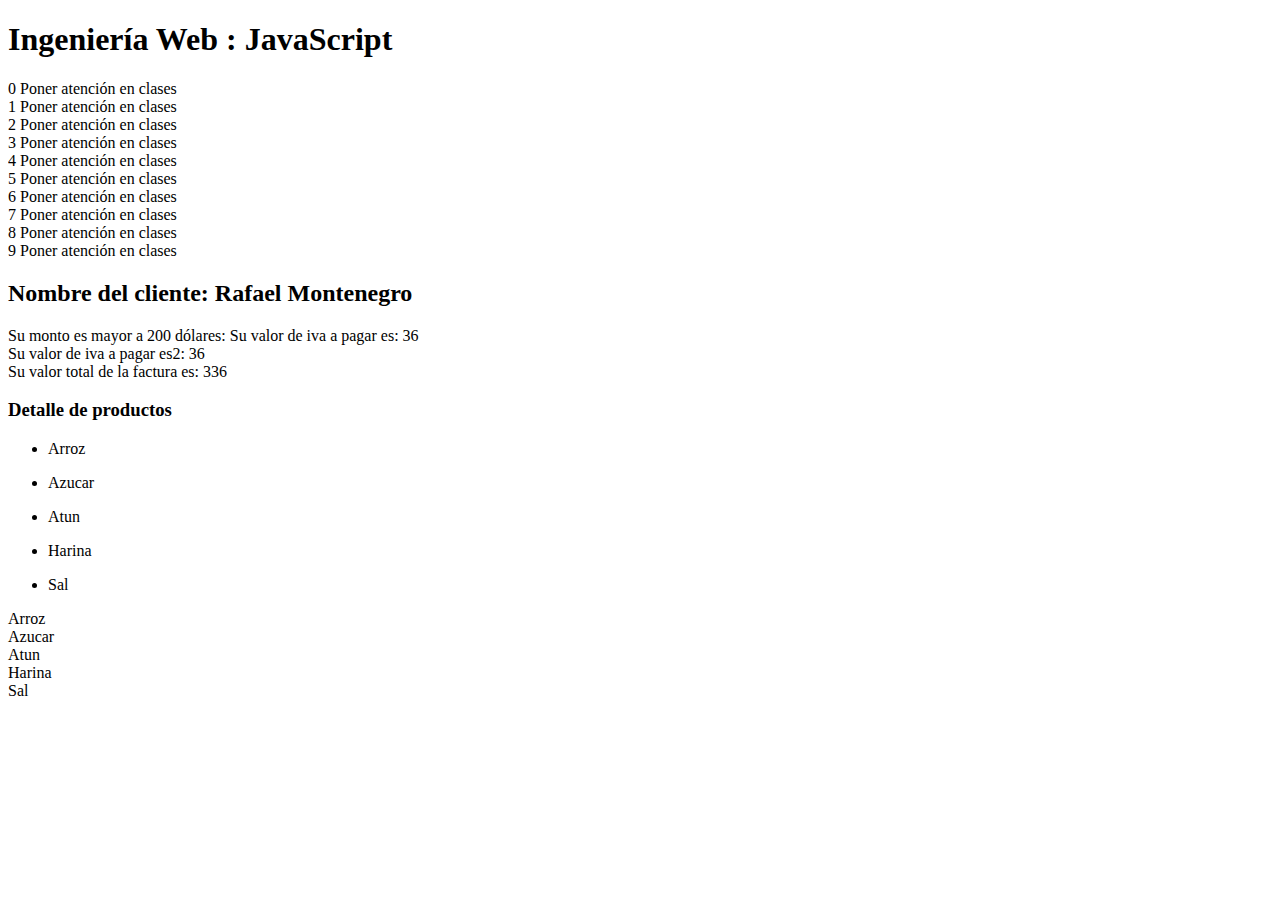
<file: app3/index.html>
<!DOCTYPE html>
<html lang="en">
<head>
	<meta charset="utf-8">
	<meta name="viewport" content="width=device-width, initial-scale=1.0">
	<title>Aprendiendo JS</title>	
</head>
<body>
	<h1>Ingeniería Web : JavaScript</h1>
	<div id="contenidos2"></div>
	<div id="contenidos"></div>
	<div id="contenidos3"></div>

	<script src="script.js"></script>
</body>
</html>
</file>
